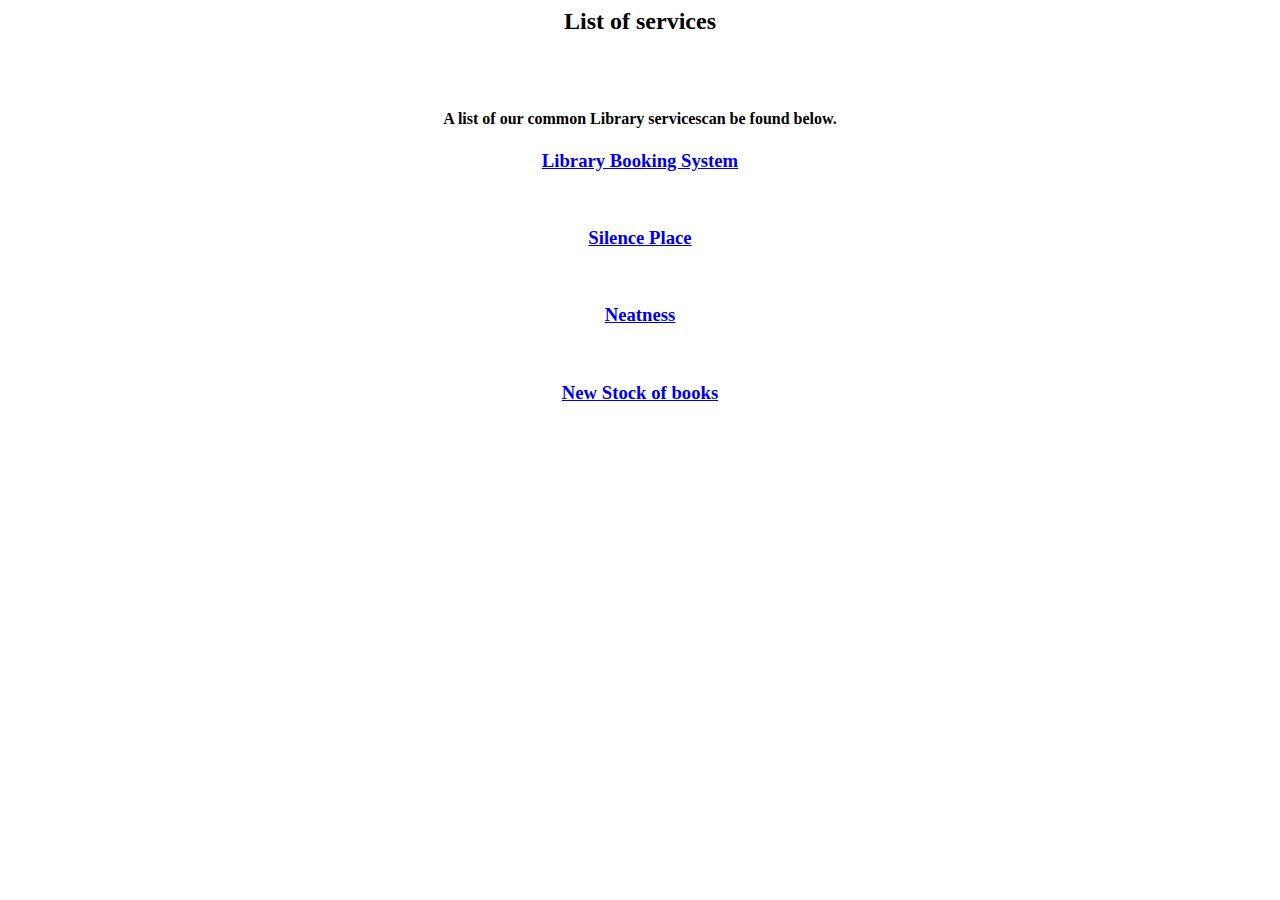
<file: list_of_services.html>
<html>

<head><title>frame2 </title></head>



<body align="center">
<h2>List of services<br><br><br>

<h4>A list of our common Library servicescan be found below.


</h4>

<a href="serv1.html" target="pj"><h3>Library Booking System</h3></a><br>
<a href="F:/html and css/project/serv2.html" target="pj" ><h3>Silence Place</h3></a><br>
<a href="serv3.html" target="pj" ><h3>Neatness</h3></a><br>
<a href="serv4.html" target="pj" ><h3>New Stock of books</h3></a>

</h2>


</body>


</html>
</file>
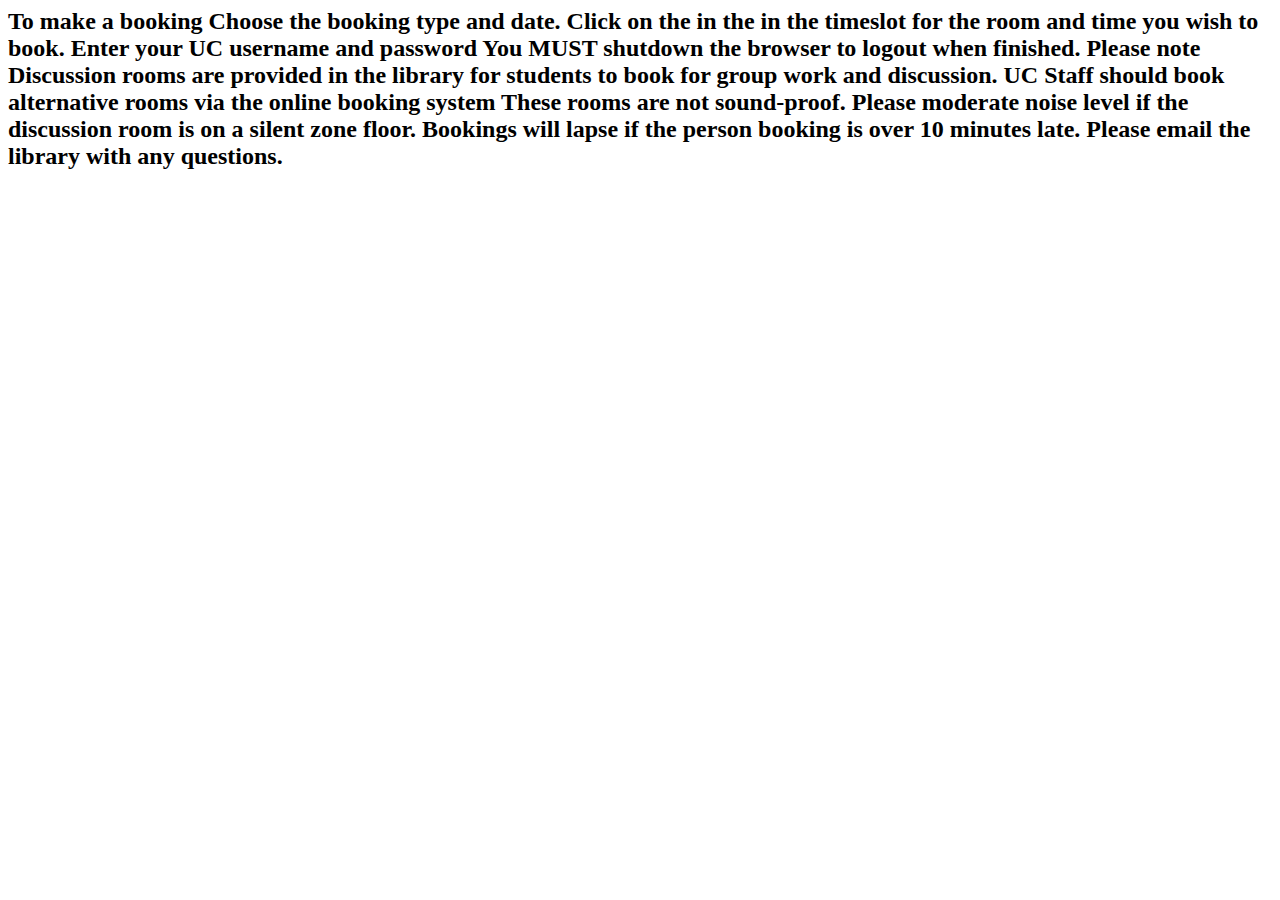
<file: serv1.html>
<html>

<head>
<title>Service1</title>
</head>

<body>

<h2>
To make a booking
Choose the booking type and date.
Click on the  in the in the timeslot for the room and time you wish to book.
Enter your UC username and password
You MUST shutdown the browser to logout when finished.
Please note
Discussion rooms are provided in the library for students to book for group work and discussion.
UC Staff should book alternative rooms via the online booking system
These rooms are not sound-proof. Please moderate noise level if the discussion room is on a silent zone floor.
Bookings will lapse if the person booking is over 10 minutes late.
Please email the library with any questions.</h2>





</body>

</html>
</file>
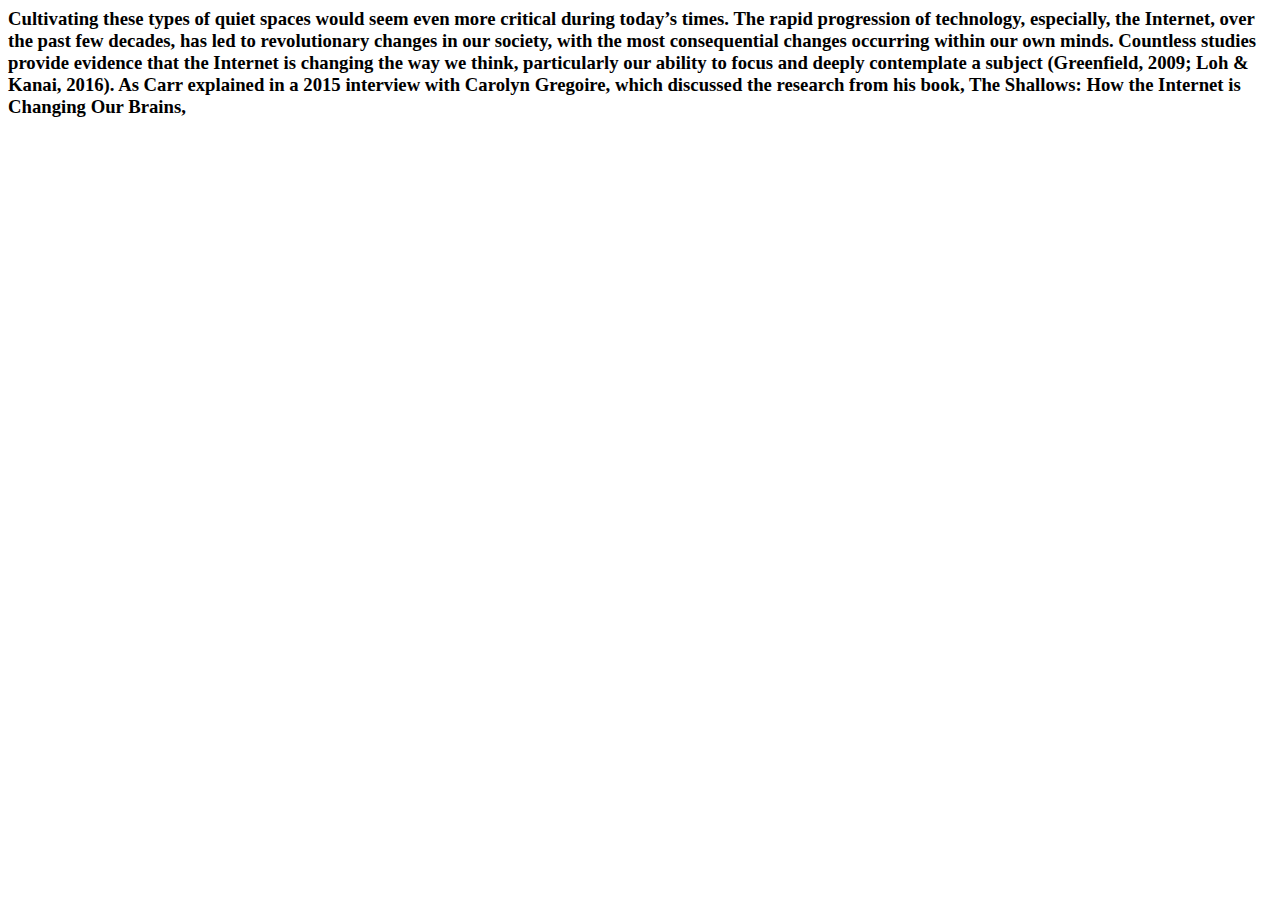
<file: serv2.html>
<html>
<head>
<title>Service 2</title>
</head>

<body>
<h3>Cultivating these types of quiet spaces would seem even more critical during today’s times. The rapid progression of technology, especially, the Internet, over the past few decades, has led to revolutionary changes in our society, with the most consequential changes occurring within our own minds. Countless studies provide evidence that the Internet is changing the way we think, particularly our ability to focus and deeply contemplate a subject (Greenfield, 2009; Loh & Kanai, 2016). As Carr explained in a 2015 interview with Carolyn Gregoire, which discussed the research from his book, The Shallows: How the Internet is Changing Our Brains,</h3>

</body>
</html>
</file>
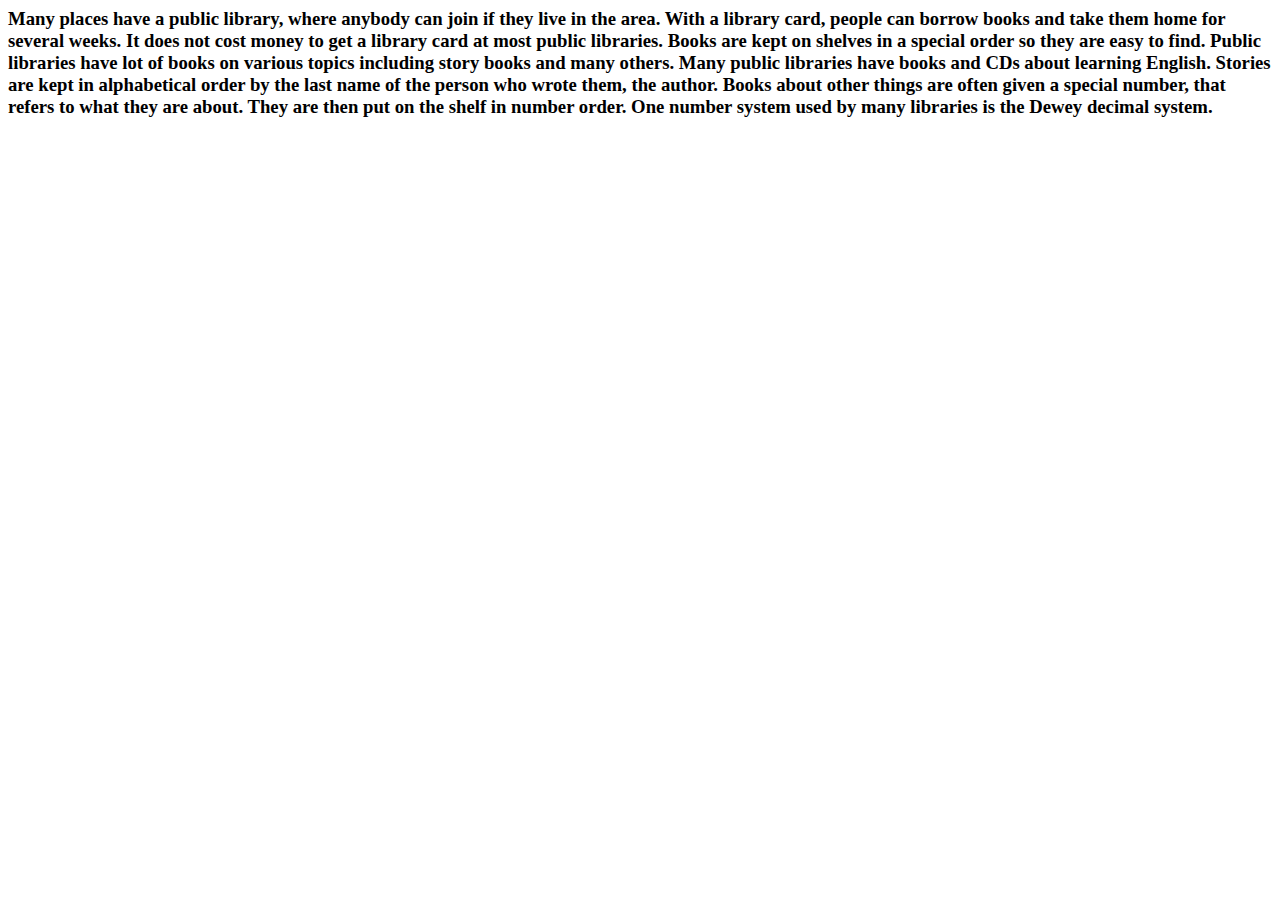
<file: serv3.html>
<html>
<head>
<title>Service 2</title>
</head>

<body>
<h3>
Many places have a public library, where anybody can join if they live in the area. With a library card, people can borrow books and take them home for several weeks. It does not cost money to get a library card at most public libraries.

Books are kept on shelves in a special order so they are easy to find. Public libraries have lot of books on various topics including story books and many others. Many public libraries have books and CDs about learning English. Stories are kept in alphabetical order by the last name of the person who wrote them, the author. Books about other things are often given a special number, that refers to what they are about. They are then put on the shelf in number order. One number system used by many libraries is the Dewey decimal system.


</h3>
</body>
</html>
</file>
